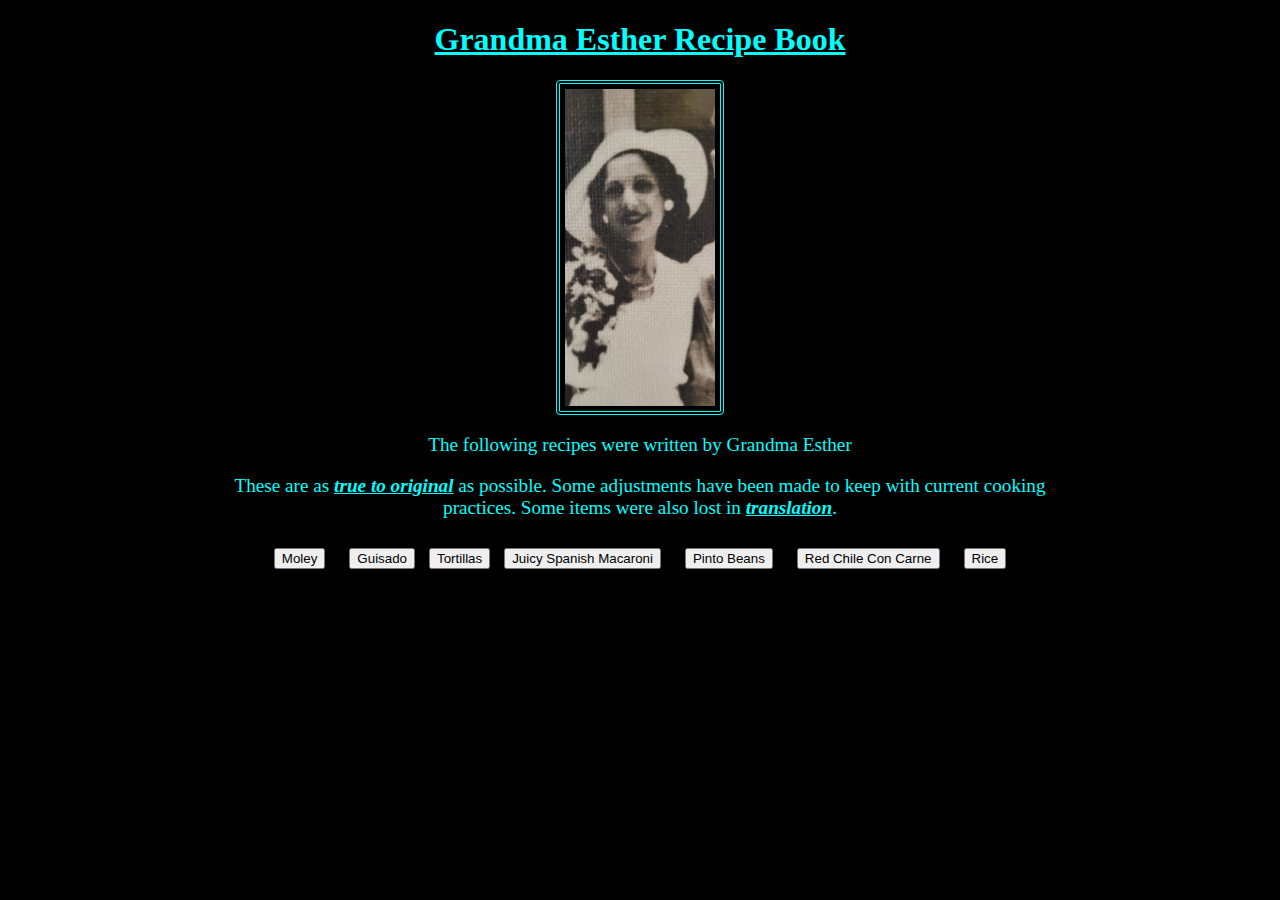
<file: index.html>
<!DOCTYPE html>
<html lang="eg">
    <head>
    <meta charset="utf-8">
    <link rel="stylesheet" href="css/style.css">
        <title>Grandma Ester Recipe Book</title>
    </head>
    <body class="background">
        <div>
            <h1 class="title">Grandma Esther Recipe Book</h1>
            <img class="gma" src="img/ester.jpg" alt="Grandma Ester her self!">
            <p class="text">The following recipes were written by Grandma Esther</p>
            <p class="text">These are as <em class="splash">true to original</em> as possible. Some adjustments have been made to keep with current cooking practices. Some items were also lost in <em class="splash">translation</em>.</p>
        </div>
        <div>
            <a class="moley" href="chicken-moley.html"><button>Moley</button></a>
            <a class="guisado" href="guisado.html"><button>Guisado</button></a>
            <a class="tortillas" href="homemade-flour-tortillas.html"><button>Tortillas</button></a>
            <a class="juicy" href="juciy-spanish-macaroni.html"><button>Juicy Spanish Macaroni</button></a>
            <a class="beans" href="pinto-beans.html"><button>Pinto Beans</button></a>
            <a class="redchile" href="red-chile-con-carne.html"><button>Red Chile Con Carne</button></a>
            <a class="rice" href="spanish-rice.html"><button> Rice</button></a>
        </div>
        
        
    </body>
</html>
</file>
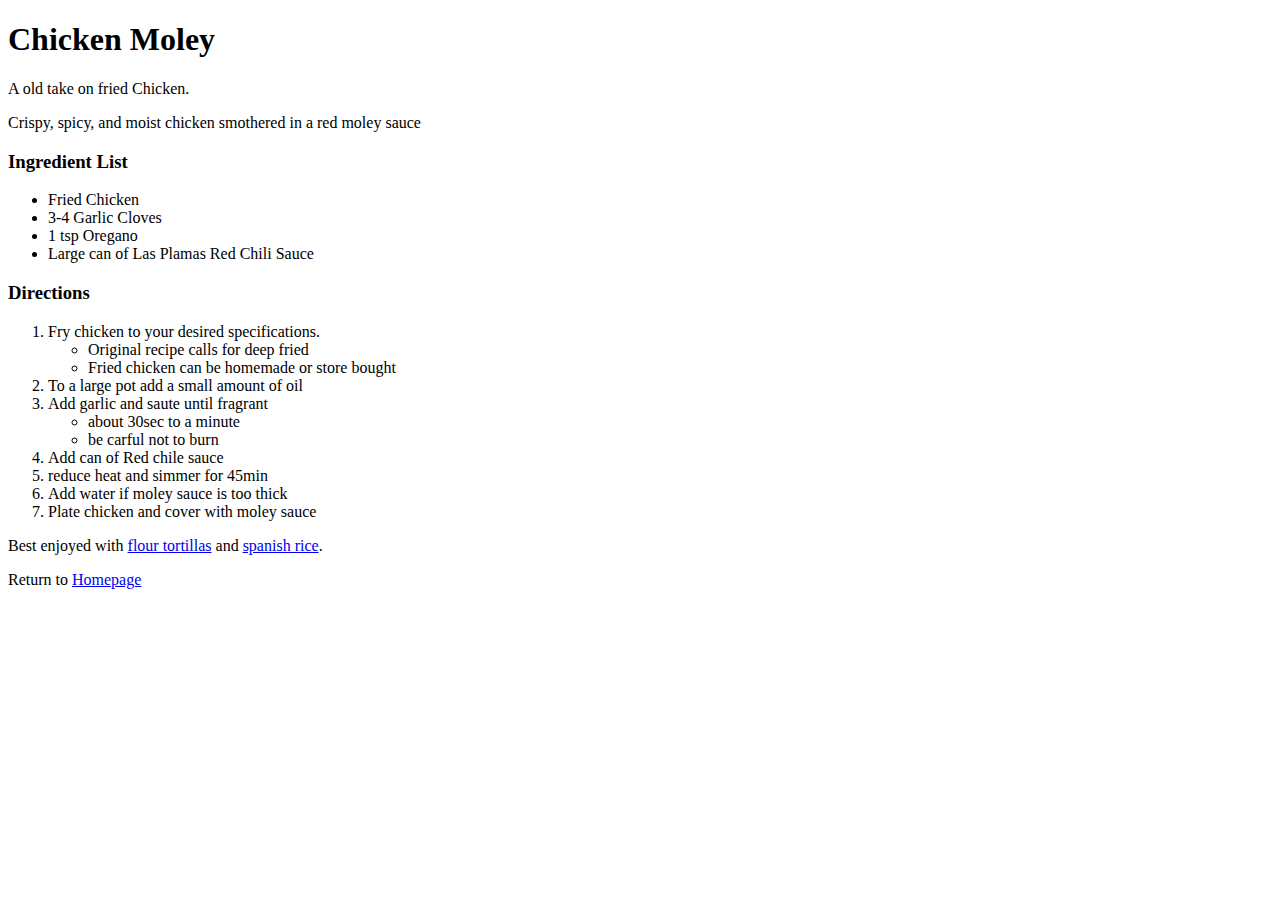
<file: chicken-moley.html>
<!DOCTYPE html>
<html lang="eg">
    <head>
    <meta charset="utf-8">
        <title>Chicken Moley</title>
    </head>
    <body>
        <h1>Chicken Moley</h1>
        <p>A old take on fried Chicken.</p>
        <p>Crispy, spicy, and moist chicken smothered in a red moley sauce</p>
        <h3><p>Ingredient List</p></h3>
        <ul>
            <li>Fried Chicken</li>
            <li>3-4 Garlic Cloves</li>
            <li>1 tsp Oregano</li>
            <li>Large can of Las Plamas Red Chili Sauce</li>
        </ul>
        <h3><p>Directions</p></h3>
        <ol>
            <li>Fry chicken to your desired specifications.</li>
            <ul>
                <li>Original recipe calls for deep fried</li>
                <li>Fried chicken can be homemade or store bought</li>
            </ul>
            <li>To a large pot add a small amount of oil</li>
            <li>Add garlic and saute until fragrant</li>
                <ul>
                    <li>about 30sec to a minute</li>
                    <li>be carful not to burn</li>
                </ul>
            <li>Add can of Red chile sauce</li>
            <li>reduce heat and simmer for 45min</li>
            <li>Add water if moley sauce is too thick</li>
            <li>Plate chicken and cover with moley sauce</li>
        </ol>
        <p>Best enjoyed with <a href="homemade-flour-tortillas.html">flour tortillas</a> and <a href="spanish-rice.html">spanish rice</a>.</p>
        <p>Return to <a href="index.html">Homepage</a></p>
    </body>
</html>
</file>
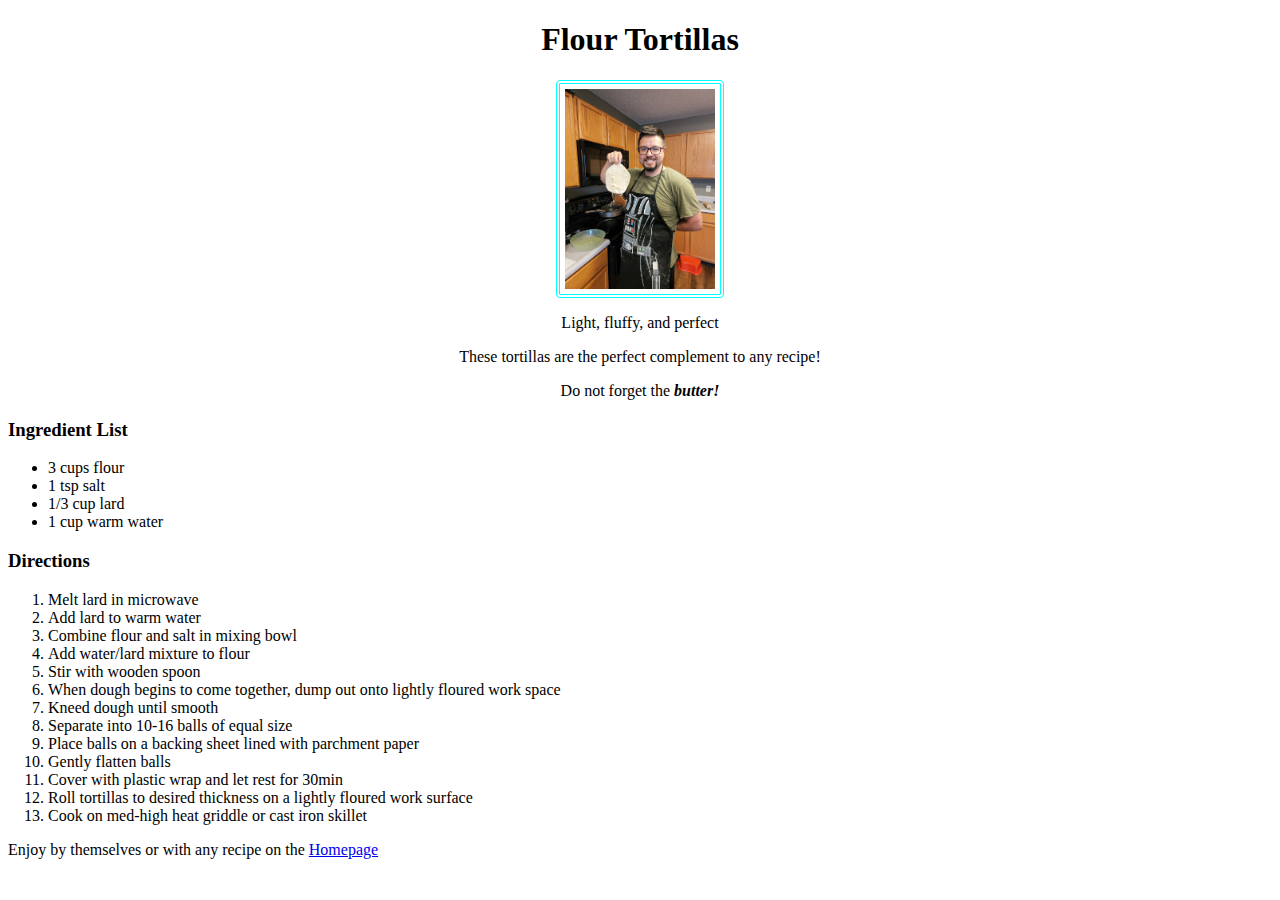
<file: homemade-flour-tortillas.html>
<!DOCTYPE html>
<html lang="eg">
    <head>
    <meta charset="utf-8">
    <link rel="stylesheet" href="css/style.css">
        <title>Flour Tortillas</title>
    </head>
    <body>
        <div>
            <h1>Flour Tortillas</h1>
            <img class="gma" src="img/ryantortilla.jpg" alt="Chef ryan presenting his first four tortilla">
            <p>Light, fluffy, and perfect</p>
            <p>These tortillas are the perfect complement to any recipe!</p>
            <p>Do not forget the <strong><em>butter!</em></strong></p>
        </div>
        <h3><p>Ingredient List</p></h3>
        <ul>
            <li>3 cups flour</li>
            <li>1 tsp salt</li>
            <li>1/3 cup lard</li>
            <li>1 cup warm water</li>
        </ul>
        <h3><p>Directions</p></h3>
        <ol>
            <li>Melt lard in microwave</li>
            <li>Add lard to warm water</li>
            <li>Combine flour and salt in mixing bowl</li>
            <li>Add water/lard mixture to flour</li>
            <li>Stir with wooden spoon</li>
            <li>When dough begins to come together, dump out onto lightly floured work space</li>
            <li>Kneed dough until smooth</li>
            <li>Separate into 10-16 balls of equal size</li>
            <li>Place balls on a backing sheet lined with parchment paper</li>
            <li>Gently flatten balls</li>
            <li>Cover with plastic wrap and let rest for 30min</li>
            <li>Roll tortillas to desired thickness on a lightly floured work surface</li>
            <li>Cook on med-high heat griddle or cast iron skillet</li>
        </ol>
        <p>Enjoy by themselves or with any recipe on the <a href="index.html">Homepage</a></p>
        
    </body>
</html>
</file>
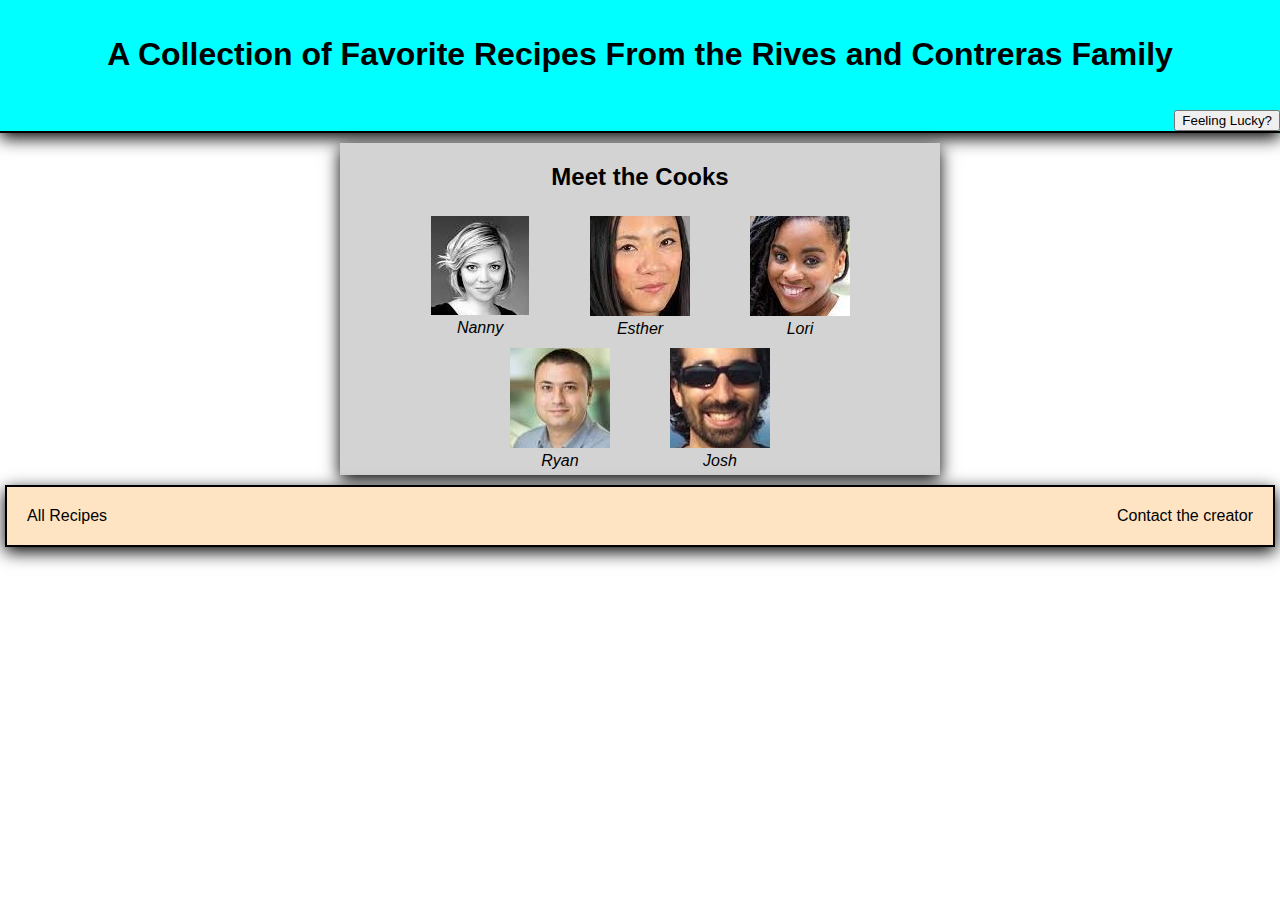
<file: homepage.html>
<!DOCTYPE html>
<html lang="en">
    <head>
    <meta charset="utf-8">
    <link rel="stylesheet" href="css/homepage.css">
        <title>Learn to cook with members from the Rives Contreras Families</title>
    </head>
    <body class="main">
        <div class="header-container">
            <div class="header">
                <h1>A Collection of Favorite Recipes From the Rives and Contreras Family</h1>
            </div>
            <div class="random">
                <button>Feeling Lucky?</button> 
            </div>
        </div>
        <div class="photo-booth">
            <div class="photo-header">
                <h2>Meet the Cooks</h2>
            </div>
            <div class="photos">
                
                <div class="photo two">
                    <img src="img/girl1-2.jpeg" alt="girl 1">
                    <div class="name nanny">
                        Nanny
                    </div>
                </div>
                <div class="photo three">
                    <img src="img/girl2-2.jpeg" alt="girl 2">
                    <div class="name esther">
                        Esther
                    </div>
                </div>
                <div class="photo five">
                    <img src="img/girl3-2.jpeg" alt= "girl 3">
                    <div class="name lori">
                        Lori
                    </div>
                </div>
                <div class="photo one">
                    <img src="img/dude1-2.jpeg" alt="dude one">
                    <div class="name ryan">
                        Ryan
                    </div>
                </div>
                <div class="photo four">
                    <img src="img/dude2-2.jpeg" alt="dude 2">
                    <div class="name josh">
                        Josh
                    </div>
                </div>
                
            </div>
        </div>
        <div class="footer-container">
            <div class="all-recipes">
                <a>All Recipes</a>
            </div>
            <div class="contact">
                <a>Contact the creator</a>
            </div>
        </div>
    </body>
</html>
</file>
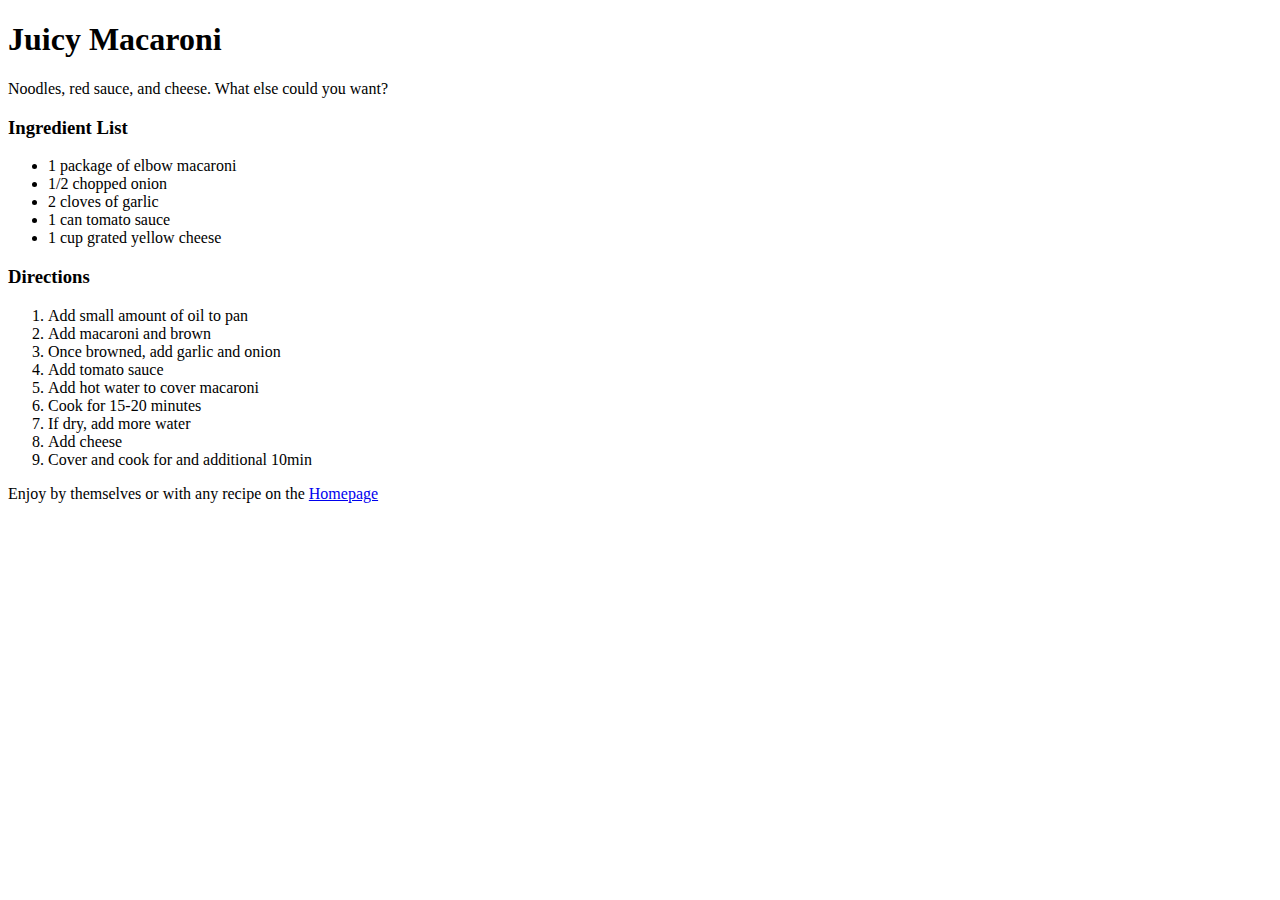
<file: juciy-spanish-macaroni.html>
<!DOCTYPE html>
<html lang="eg">
    <head>
    <meta charset="utf-8">
        <title>Juicy Macaroni</title>
    </head>
    <body>
        <h1>Juicy Macaroni</h1>
        <p>Noodles, red sauce, and cheese. What else could you want?</p>
        <h3><p>Ingredient List</p></h3>
        <ul>
            <li>1 package of elbow macaroni</li>
            <li>1/2 chopped onion</li>
            <li>2 cloves of garlic</li>
            <li>1 can tomato sauce</li>
            <li>1 cup grated yellow cheese</li>
        </ul>
        <h3><p>Directions</p></h3>
        <ol>
            <li>Add small amount of oil to pan</li>
            <li>Add macaroni and brown</li>
            <li>Once browned, add garlic and onion</li>
            <li>Add tomato sauce</li>
            <li>Add hot water to cover macaroni</li>
            <li>Cook for 15-20 minutes</li>
            <li>If dry, add more water</li>
            <li>Add cheese</li>
            <li>Cover and cook for and additional 10min</li>
        </ol>
        <p>Enjoy by themselves or with any recipe on the <a href="index.html">Homepage</a></p>
    </body>
</html>
</file>
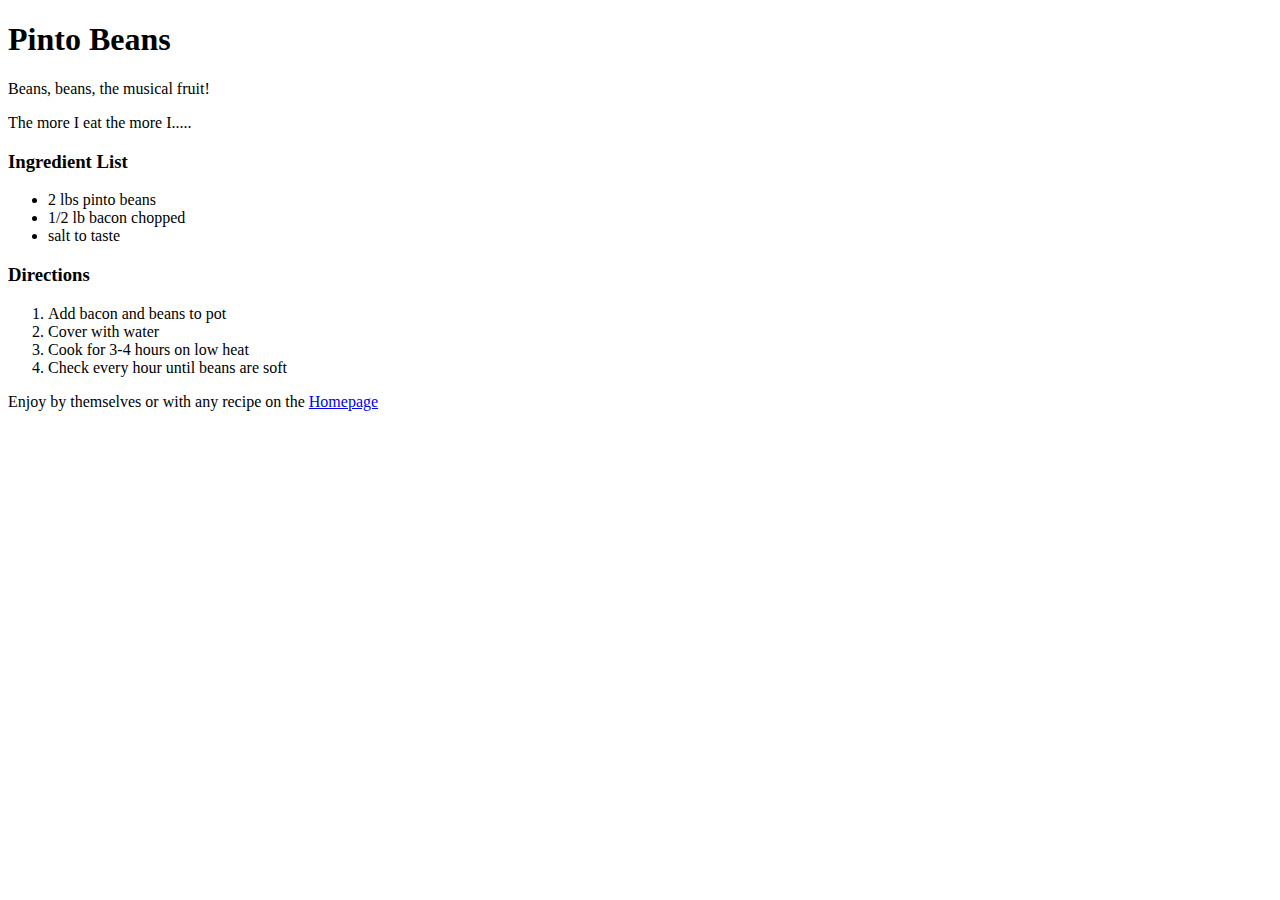
<file: pinto-beans.html>
<!DOCTYPE html>
<html lang="eg">
    <head>
    <meta charset="utf-8">
        <title>Pinto Beans</title>
    </head>
    <body>
        <h1>Pinto Beans</h1>
        <p>Beans, beans, the musical fruit!</p>
        <p>The more I eat the more I.....</p>
        <h3><p>Ingredient List</p></h3>
        <ul>
            <li>2 lbs pinto beans</li>
            <li>1/2 lb bacon chopped</li>
            <li>salt to taste</li>
        </ul>
        <h3><p>Directions</p></h3>
        <ol>
            <li>Add bacon and beans to pot</li>
            <li>Cover with water</li>
            <li>Cook for 3-4 hours on low heat</li>
            <li>Check every hour until beans are soft</li>
        </ol>
        <p>Enjoy by themselves or with any recipe on the <a href="index.html">Homepage</a></p>
    </body>
</html>
</file>
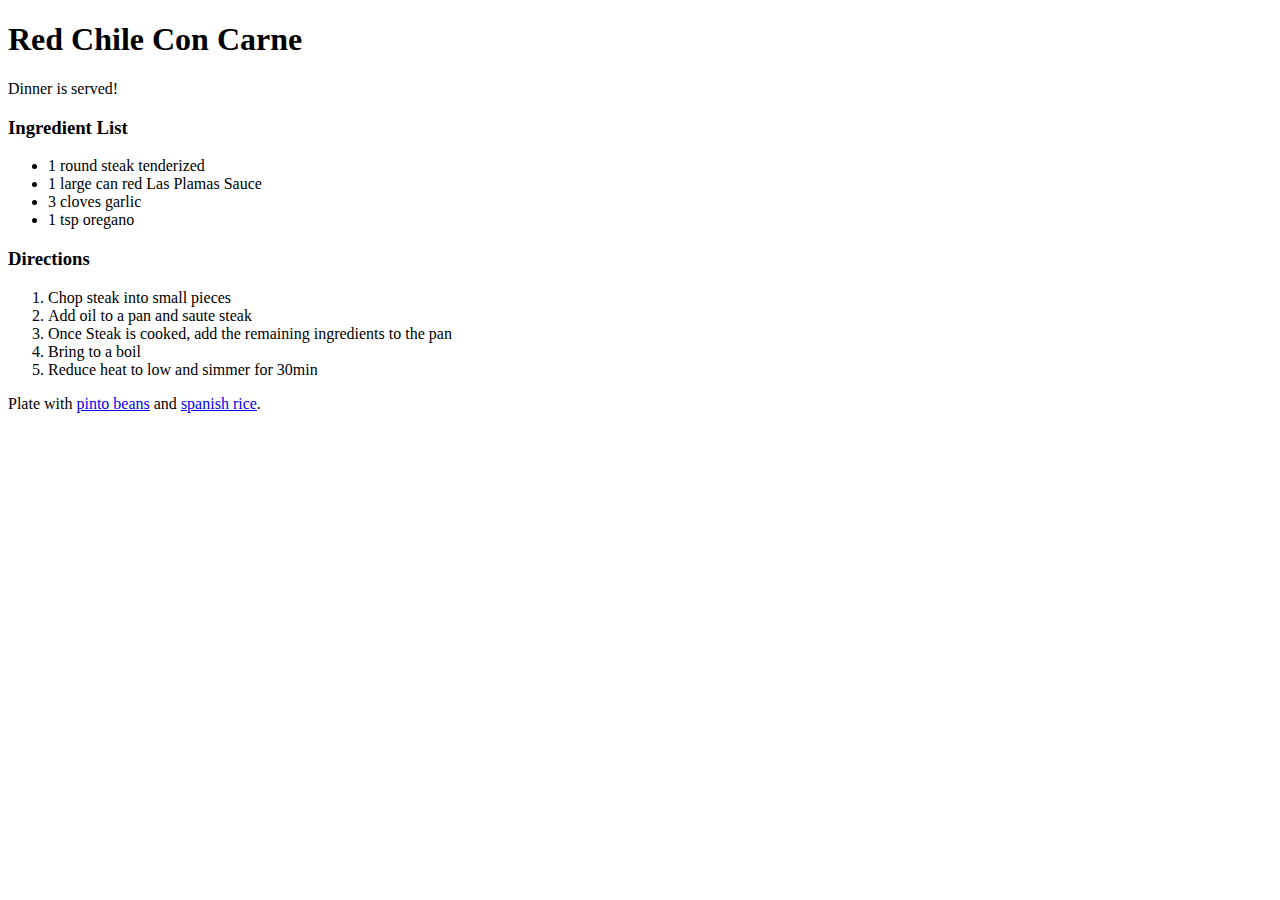
<file: red-chile-con-carne.html>
<!DOCTYPE html>
<html lang="eg">
    <head>
    <meta charset="utf-8">
        <title>Red Chile Con Carne</title>
    </head>
    <body>
        <h1>Red Chile Con Carne</h1>
        <p>Dinner is served!</p>
        <h3><p>Ingredient List</p></h3>
        <ul>
            <li>1 round steak tenderized</li>
            <li>1 large can red Las Plamas Sauce</li>
            <li>3 cloves garlic</li>
            <li>1 tsp oregano</li>
        </ul>
        <h3><p>Directions</p></h3>
        <ol>
            <li>Chop steak into small pieces</li>
            <li>Add oil to a pan and saute steak</li>
            <li>Once Steak is cooked, add the remaining ingredients to the pan</li>
            <li>Bring to a boil</li>
            <li>Reduce heat to low and simmer for 30min</li>
        </ol>
        <p>Plate with <a href="pinto-beans.html">pinto beans</a> and <a href="spanish-rice.html">spanish rice</a>.</p>
    </body>
</html>
</file>
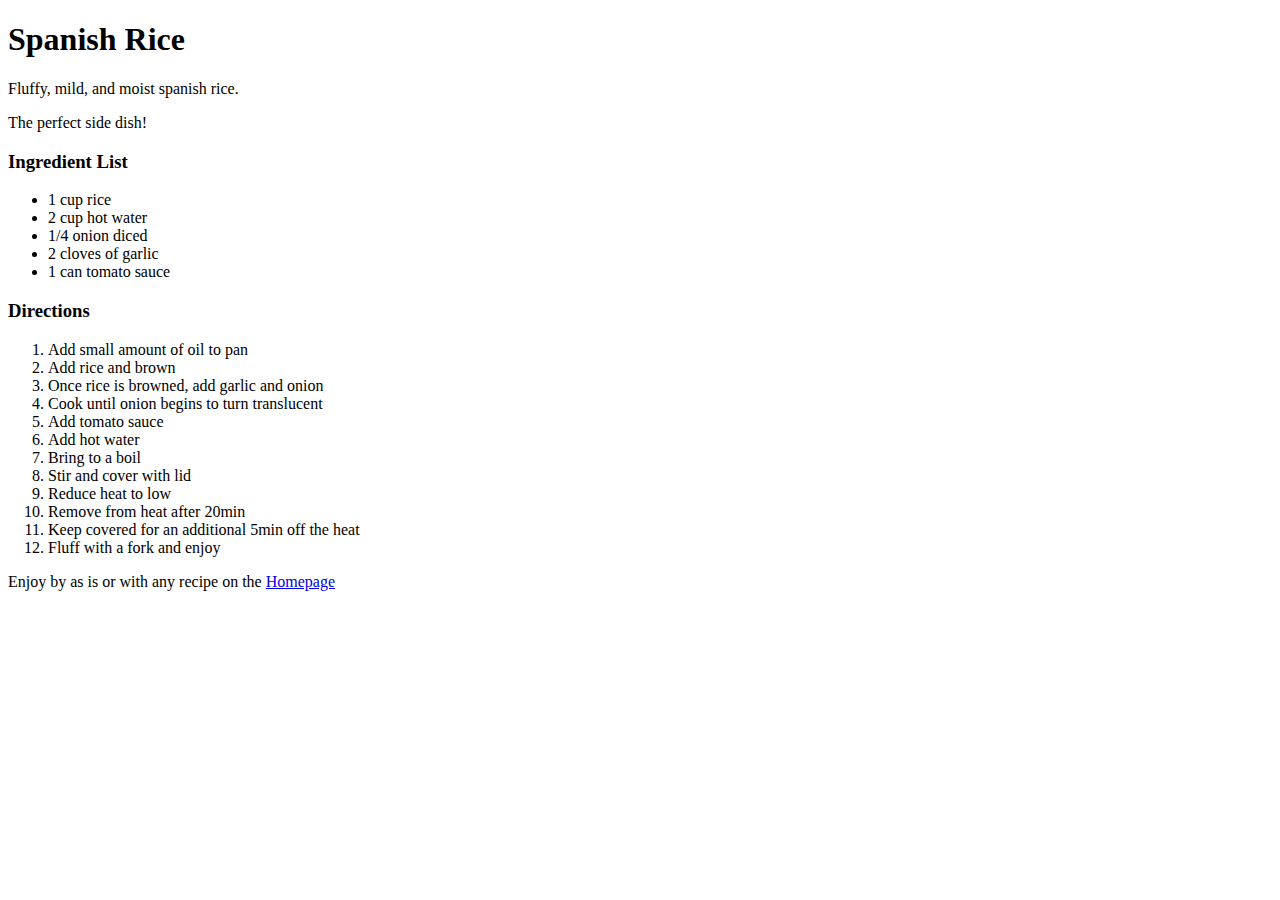
<file: spanish-rice.html>
<!DOCTYPE html>
<html lang="eg">
    <head>
    <meta charset="utf-8">
        <title>Spanish Rice</title>
    </head>
    <body>
        <h1>Spanish Rice</h1>
        <p>Fluffy, mild, and moist spanish rice.</p>
        <p>The perfect side dish!</p>
        <h3><p>Ingredient List</p></h3>
        <ul>
            <li>1 cup rice</li>
            <li>2 cup hot water</li>
            <li>1/4 onion diced</li>
            <li>2 cloves of garlic</li>
            <li>1 can tomato sauce</li>
        </ul>
        <h3><p>Directions</p></h3>
        <ol>
            <li>Add small amount of oil to pan</li>
            <li>Add rice and brown</li>
            <li>Once rice is browned, add garlic and onion</li>
            <li>Cook until onion begins to turn translucent</li>
            <li>Add tomato sauce</li>
            <li>Add hot water</li>
            <li>Bring to a boil</li>
            <li>Stir and cover with lid</li>
            <li>Reduce heat to low</li>
            <li>Remove from heat after 20min</li>
            <li>Keep covered for an additional 5min off the heat</li>
            <li>Fluff with a fork and enjoy</li>
        </ol>
        <p>Enjoy by as is or with any recipe on the <a href="index.html">Homepage</a></p>
    </body>
</html>
</file>
<file: css/style.css>
html {
    box-sizing: border-box;
  }

  
body.background{
    background-image: url(file:///home/rrives/websites/odinprojects/odin-recipes/img/ester.jpg);
    background-repeat: no-repeat;
    background-position: center; background-color: black;
    
    
}
div .text{
    color: aqua;
    font-weight: 400;
    font-size: larger;
   
    
    
}
div .gma {
    display: block;
    margin-left: auto;
    margin-right: auto;
    width: 150px;
    border: 4px double aqua;
    border-radius: 4px;
    padding: 5px;
}

.circle {
    border-radius: 50%;
    box-shadow: 0 0 2px 1px red;
}

div{
    font-weight: 400;
    text-align: center;
    margin-left: 200px;
    margin-right: 200px;
}

div .moley, .guisado, .tortilla, .rice, .beans, .juicy, .redchile{
    margin: 10px;
    margin-top: 10px;
    margin-bottom: 10px;
    display: inline-block;
    
}

recp {
    padding: 10px;
    margin: 10px;
}

div .title,
div .splash{
    color: aqua;
    text-decoration-line: underline;
    font-weight: 700;
    
}
</file>
<file: css/homepage.css>
.main {
    font-family: 'Gill Sans', 'Gill Sans MT', Calibri, 'Trebuchet MS', sans-serif, cursive;
    margin: 0;
    padding: o;
    box-sizing: border-box;
    /* background-color: lightgray; */
}

.header-container {
    display: flex;
    background-color: aqua;
    flex-direction: column;
    border-bottom: 2px solid black;
    box-shadow: 0 0.3em 1em black;
}

.header{
    /* border: 1px solid red; */
    text-align: center;
    padding: 15px;
}

.random {
    /* border:1px solid red; */
    align-items: flex-end;
    text-align: end;
    margin-left: auto;
}

.photo-booth{
    display: flex;
    flex-direction: column;
    width: 600px;
    height: auto;
    /* border: 1px solid red; */
    align-items: center;
    margin: 10px auto;
    background-color: lightgray;
    box-shadow: 0 0.3em 1em black;
}

.photos {
    display: flex;
    flex-direction: row ;
    text-align: center;
    /* border: 1px solid red; */
    justify-content: center;
    align-items: center;
    flex-wrap: wrap;
    
}


.photo {
    /* display: block; */
    width: 150px;
    /* border: 4px double aqua; */
    border-radius: 4px;
    padding: 5px;
}

.name {
    font-size: 300;
    font-style: italic;
}

.footer-container{
    display: flex;
    background-color: bisque;
    justify-content: space-between;
    padding: 20px;
    margin: 5px;
    box-shadow: 0 0.3em 1em black;
    border: 2px solid black;
}
</file>
